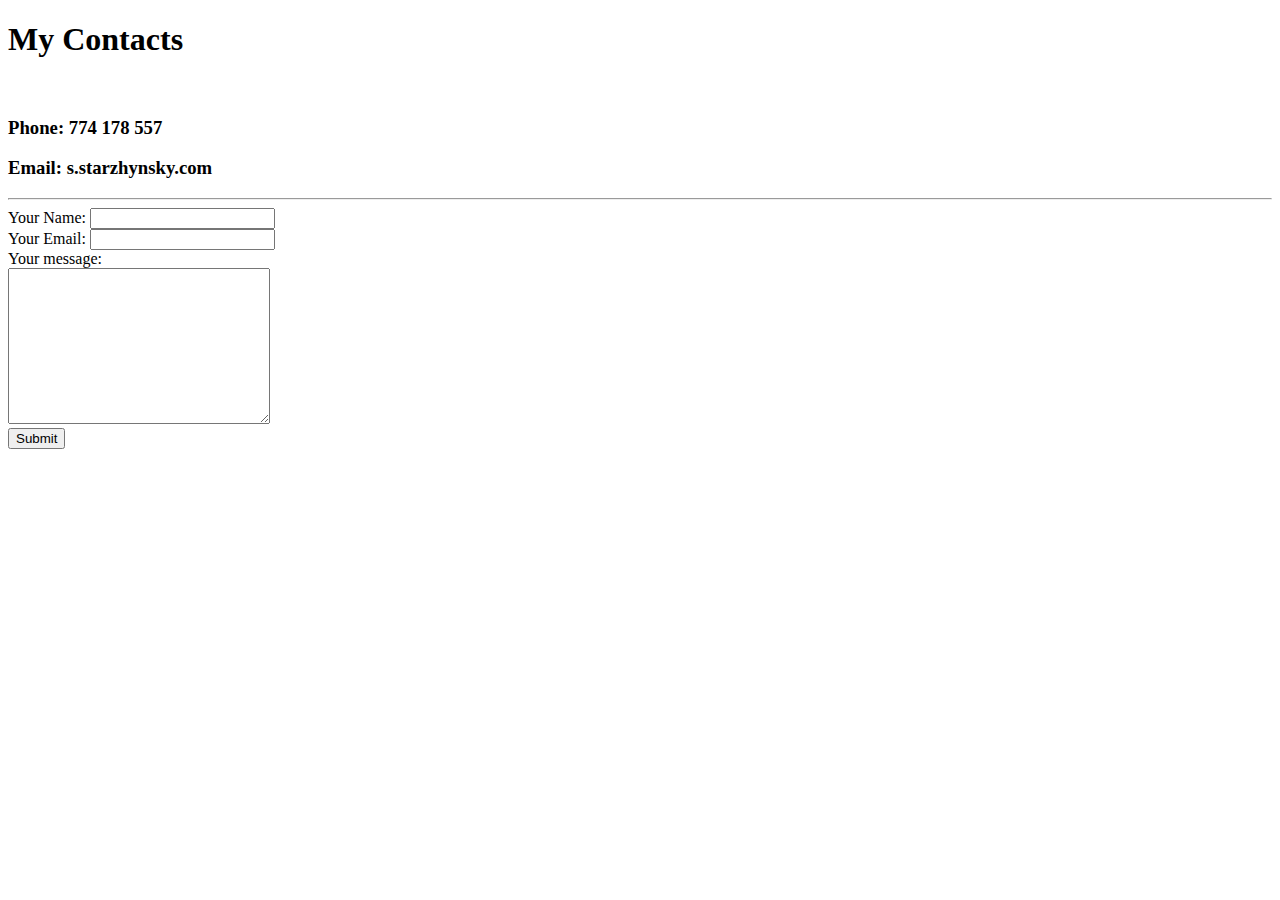
<file: Contacts.html>
<!DOCTYPE html>
<html>
  <head>
    <title>
      My Contacts
    </title>
  </head>
  <body>
    <h1>My Contacts</h1>
    <br>
    <h3>Phone: 774 178 557</h3>
    <h3>Email: s.starzhynsky.com</h3>
    <hr>
    <form class="" action="mailto:s.starzhynsky@gmail.com" method="post" enctype="text/plain">
      <label>Your Name: </label>
      <input type="text" name="yourName" value=""><br>
      <label>Your Email:</label>
      <input type="email" name="yourEmail" value=""><br>
      <label>Your message:</label><br>
      <textarea name="yourMessage" rows="10" cols="30"></textarea><br>
      <input type="submit" name="">
    </form>
  </body>
</html>
</file>
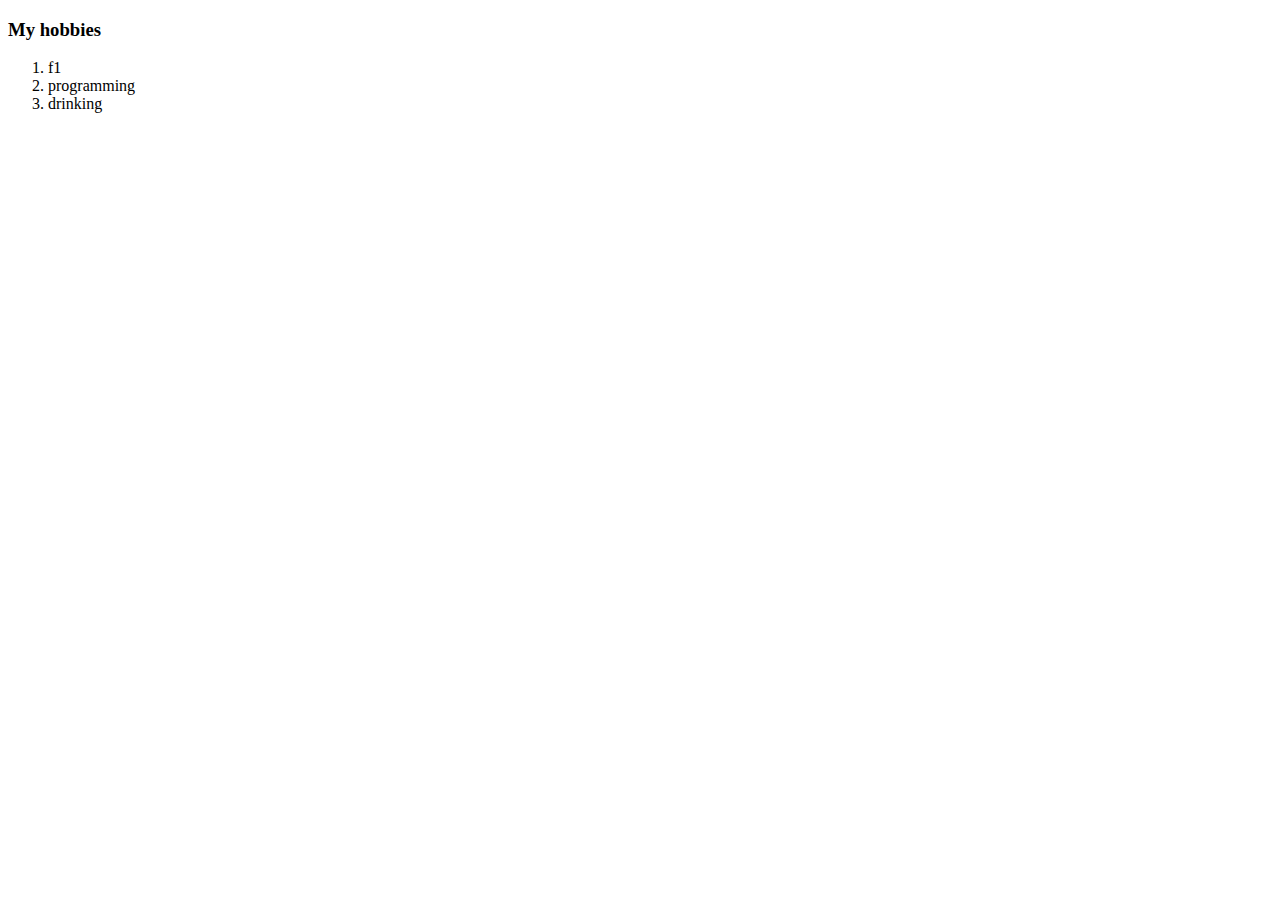
<file: hobbies.html>
<!DOCTYPE html>
<html>
  <head>
    <title>My hobbies</title>
  </head>
  <body>
    <h3>My hobbies</h3>
    <ol>
      <li>f1</li>
      <li>programming</li>
      <li>drinking</li>
    </ol>
  </body>
</html>
</file>
